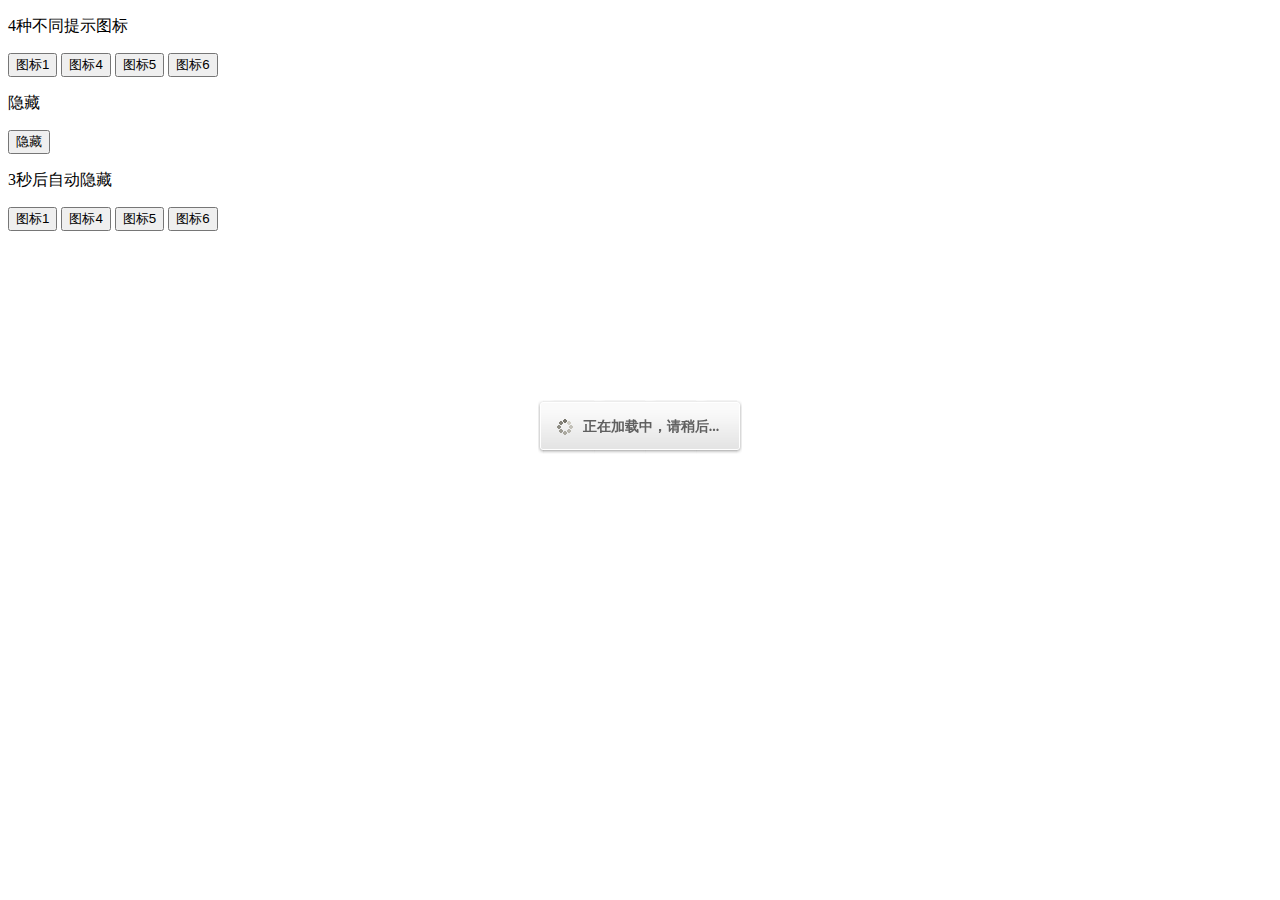
<file: HiGirl360/Scripts/msgbox/index.html>
﻿<!DOCTYPE html PUBLIC "-//W3C//DTD XHTML 1.0 Transitional//EN" "http://www.w3.org/TR/xhtml1/DTD/xhtml1-transitional.dtd">
<html xmlns="http://www.w3.org/1999/xhtml">
<head>
<meta http-equiv="Content-Type" content="text/html;charset=utf-8" />
<title>无标题文档</title>
<link rel="stylesheet" href="msgbox.css" />
<script type="text/javascript" src="msgbox.js"></script>
<script>
function clickme(i){
	var tip = "";
	switch(i){
		case 1:
			tip = "服务器繁忙，请稍后再试。";
		break;
		case 4:
			tip = "设置成功！";
		break;
		case 5:
			tip = "数据拉取失败";
		break;
		case 6:
			tip = "正在加载中，请稍后...";
		break;
	}
	ZENG.msgbox.show(tip, i);
}
function clickhide(){
	ZENG.msgbox._hide();
}
function clickautohide(i){
	var tip = "";
	switch(i){
		case 1:
			tip = "服务器繁忙，请稍后再试。";
		break;
		case 4:
			tip = "设置成功！";
		break;
		case 5:
			tip = "数据拉取失败";
		break;
		case 6:
			tip = "正在加载中，请稍后...";
		break;
	}
	ZENG.msgbox.show(tip, i, 3000);
}
</script>
</head>

<body>
<p>4种不同提示图标</p>
<input type="button" value="图标1" onclick="clickme(1)" />
<input type="button" value="图标4" onclick="clickme(4)" />
<input type="button" value="图标5" onclick="clickme(5)" />
<input type="button" value="图标6" onclick="clickme(6)" />
<p>隐藏</p>
<input type="button" value="隐藏" onclick="clickhide()" />
<p>3秒后自动隐藏</p>
<input type="button" value="图标1" onclick="clickautohide(1)" />
<input type="button" value="图标4" onclick="clickautohide(4)" />
<input type="button" value="图标5" onclick="clickautohide(5)" />
<input type="button" value="图标6" onclick="clickautohide(6)" />

<!--div class="zeng_msgbox_layer_wrap" id="q_Msgbox" style="top:100px;display:block"><span class="zeng_msgbox_layer" style="z-index:10000" id="mode_tips_v2"><span class="gtl_ico_hits"></span>您当前没有任何修改<span class="gtl_end"></span></span></div>
<div class="zeng_msgbox_layer_wrap" id="q_Msgbox" style="top:200px;display:block"><span class="zeng_msgbox_layer" style="z-index:10000" id="mode_tips_v2"><span class="gtl_ico_fail"></span>服务器出错了<span class="gtl_end"></span></span></div>
<div class="zeng_msgbox_layer_wrap" id="q_Msgbox" style="top:300px;display:block"><span class="zeng_msgbox_layer" style="z-index:10000" id="mode_tips_v2"><span class="gtl_ico_succ"></span>恭喜，添加成功！<span class="gtl_end"></span></span></div-->
<div style="top:400px;display:block" id="q_Msgbox" class="zeng_msgbox_layer_wrap"><span id="mode_tips_v2" style="z-index:10000" class="zeng_msgbox_layer"><span class="gtl_ico_clear"></span><span class="gtl_ico_loading"></span>正在加载中，请稍后...<span class="gtl_end"></span></span></div>
<div class="zeng_msgbox_layer_wrap" id="q_Msgbox" style=" display:block"></div>

</body>
</html>
</file>
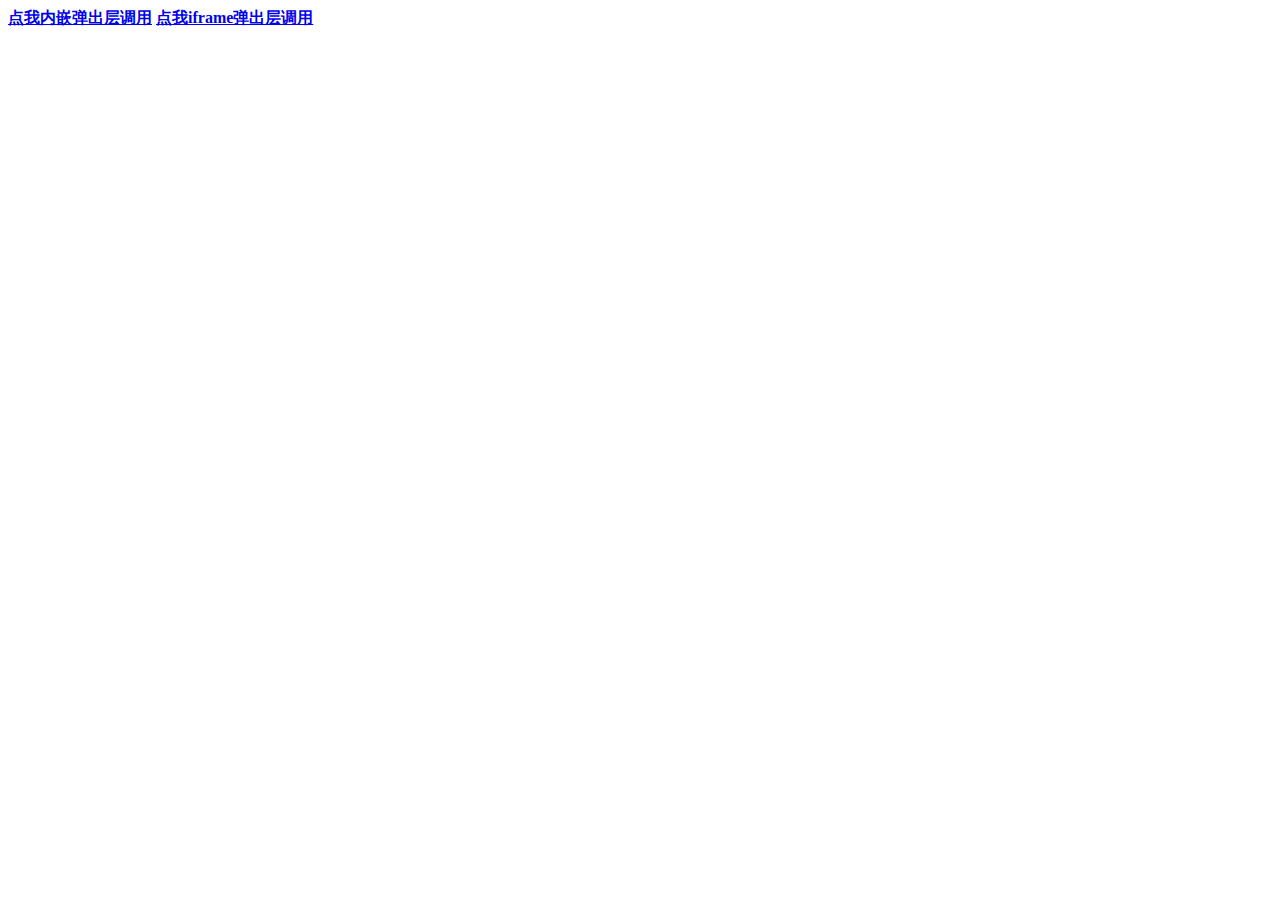
<file: HiGirl360/Scripts/webox/index.html>
﻿<!DOCTYPE html PUBLIC "-//W3C//DTD XHTML 1.0 Transitional//EN" "http://www.w3.org/TR/xhtml1/DTD/xhtml1-transitional.dtd">
<html xmlns="http://www.w3.org/1999/xhtml">
<head>
<meta http-equiv="Content-Type" content="text/html; charset=utf-8" />
<title>jquery弹出层插件点击弹出层可拖动特效</title>
<meta name="description" content="jquery弹出层插件点击按钮背景淡隐淡现显示弹出层，当鼠标滑动标题时，可以拖动整个弹出层，点击按钮关闭弹出层。jQuery插件。" />

<script src="../jquery-1.5.1.min.js"></script>
<link href="jquery-webox.css" rel="stylesheet" type="text/css">
<script src="jquery-webox.js"></script>
<script type="text/javascript">
$(document).ready(function(){

	//内嵌弹出层调用
	$('#inside').click(function(){
		$.webox({
			height:280,
			width:600,
			bgvisibel:true,
			title:'内嵌弹出层调用',
			html:$("#box").html()
		});
	});
	
	//iframe弹出层调用
	$('#outside').click(function(){
		$.webox({
			height:280,
			width:600,
			bgvisibel:true,
			title:'iframe弹出层调用',
			iframe:'iframe.html?'+Math.random
		});
	});
	
})
</script>
</head>
<body>
<a class="Button blueButton Button18" href="javascript:void(0);" id="inside"><strong>点我内嵌弹出层调用</strong></a>
<a class="Button blueButton Button18" href="javascript:void(0);" id="outside"><strong>点我iframe弹出层调用</strong></a>

<div id="box" style="display:none;">
	<div class="mainlist">
		<ul>
			<li><span>▪</span><a href="http://www.jsfoot.com/jquery/popup/2012-06-24/676.html" target="_blank">jQuery顶部浮动弹出层动画弹出层特效</a></li>
			<li><span>▪</span><a href="http://www.jsfoot.com/jquery/popup/2012-06-20/670.html" target="_blank">jquery浮动层动画loading页面加载特效</a></li>
			<li><span>▪</span><a href="http://www.jsfoot.com/jquery/popup/2012-06-12/656.html" target="_blank">jquery浮动定位层导航描点上下滚动的浮动导航</a></li>
			<li><span>▪</span><a href="http://www.jsfoot.com/jquery/popup/2011-09-13/183.html" target="_blank">jquery 弹出层插件 鼠标点击文字获取标题弹出层内容信息</a></li>
			<li><span>▪</span><a href="http://www.jsfoot.com/jquery/popup/2012-04-14/563.html" target="_blank">用jquery特效制作左侧侧边浮动导航菜单滑动显示或隐藏</a></li>
			<li><span>▪</span><a href="http://www.jsfoot.com/js/popup/2012-03-15/424.html" target="_blank">js弹出层特效点击按钮弹出窗口支持鼠标拖动</a></li>
			<li><span>▪</span><a href="http://www.jsfoot.com/js/popup/2012-03-13/408.html" target="_blank">js浮动层制作在线客服float浮动层固定在浏览器左侧</a></li>
		</ul>
	</div>
</div>

</body>
</html>
</file>
<file: HiGirl360/Scripts/msgbox/msgbox.css>
@charset "utf-8";
/* CSS Document */

.zeng_msgbox_layer,
.zeng_msgbox_layer .gtl_ico_succ,
.zeng_msgbox_layer .gtl_ico_fail,
.zeng_msgbox_layer .gtl_ico_hits,
.zeng_msgbox_layer .gtl_ico_clear,
.zeng_msgbox_layer .gtl_end{display:inline-block;height:54px;line-height:54px;font-weight:bold;font-size:14px;color:#606060;background-image:url("gb_tip_layer.png");_background-image:url("gb_tip_layer_ie6.png");background-repeat:no-repeat}
.zeng_msgbox_layer_wrap{width:100%;position:fixed;_position:absolute;top:46%;left:0;text-align:center;z-index:65533}
.zeng_msgbox_layer{background-position:0 -161px;background-repeat:repeat-x;padding:0 18px 0 9px;margin:0 auto;position:relative}
.zeng_msgbox_layer .gtl_ico_succ{background-position:-6px 0;left:-45px;top:0;width:45px;position:absolute}
.zeng_msgbox_layer .gtl_end{background-position:0 0;position:absolute;right:-6px;top:0;width:6px}
.zeng_msgbox_layer .gtl_ico_fail{background-position:-6px -108px;position:absolute;left:-45px;top:0;width:45px}
.zeng_msgbox_layer .gtl_ico_hits{background-position:-6px -54px;position:absolute;left:-45px;top:0;width:45px}
.zeng_msgbox_layer .gtl_ico_clear{background-position:-6px 0;left:-5px;width:5px;position:absolute;top:0}
.zeng_msgbox_layer .gtl_ico_loading{ width:16px;height:16px;border:0;background-image:url(loading.gif);float:left;margin:19px 10px 0 5px}
</file>
